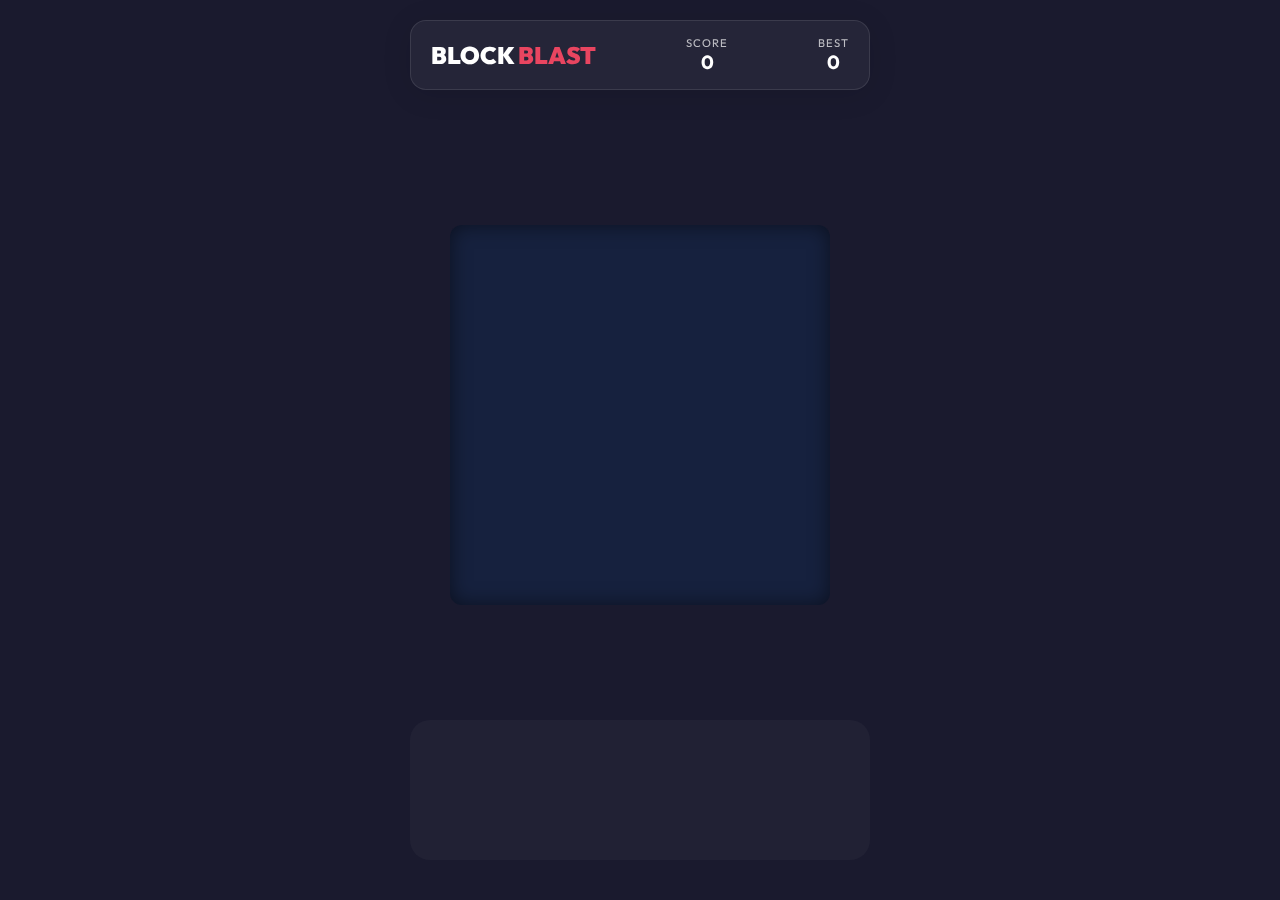
<file: index.html>
<!DOCTYPE html>
<html lang="ja">
<head>
    <meta charset="UTF-8">
    <meta name="viewport" content="width=device-width, initial-scale=1.0, maximum-scale=1.0, user-scalable=no">
    <title>Block Blast Clone</title>
    <link rel="preconnect" href="https://fonts.googleapis.com">
    <link rel="preconnect" href="https://fonts.gstatic.com" crossorigin>
    <link href="https://fonts.googleapis.com/css2?family=Outfit:wght@400;700;900&display=swap" rel="stylesheet">
    <link rel="stylesheet" href="style.css">
</head>
<body>
    <div class="game-container">
        <header class="game-header">
            <h1 class="logo">BLOCK <span class="highlight">BLAST</span></h1>
            <div class="score-board">
                <div class="score-label">SCORE</div>
                <div class="score-value" id="score">0</div>
            </div>
            <div class="best-score-board">
                <div class="score-label">BEST</div>
                <div class="score-value" id="best-score">0</div>
            </div>
        </header>

        <div class="game-area">
            <div class="grid-container" id="grid">
                <!-- Grid cells will be generated by JS -->
            </div>
        </div>

        <div class="dock-container" id="dock">
            <!-- Draggable blocks will be generated by JS -->
        </div>
    </div>

    <div id="game-over-modal" class="modal hidden">
        <div class="modal-content">
            <h2>GAME OVER</h2>
            <p>Final Score: <span id="final-score">0</span></p>
            <button id="restart-btn" class="btn-primary">Try Again</button>
        </div>
    </div>

    <script src="game.js"></script>
</body>
</html>
</file>
<file: style.css>
:root {
    --bg-color: #1a1a2e;
    --grid-bg: #16213e;
    --cell-empty: #0f3460;
    --accent-color: #e94560;
    --text-color: #ffffff;
    --block-color-1: #4ecca3;
    --block-color-2: #e94560;
    --block-color-3: #fcdab7;
    --block-color-4: #a2d5f2;
    --block-color-5: #ff7675;
    
    --cell-size: 40px;
    --gap: 6px;
}

* {
    box-sizing: border-box;
    user-select: none;
    -webkit-user-drag: none;
    -webkit-tap-highlight-color: transparent;
}

body {
    margin: 0;
    padding: 0;
    background-color: var(--bg-color);
    color: var(--text-color);
    font-family: 'Outfit', sans-serif;
    display: flex;
    justify-content: center;
    align-items: center;
    min-height: 100vh;
    overflow: hidden;
}

.game-container {
    width: 100%;
    max-width: 500px;
    padding: 20px;
    display: flex;
    flex-direction: column;
    align-items: center;
    height: 100vh;
    justify-content: space-between;
}

/* Header */
.game-header {
    width: 100%;
    display: flex;
    justify-content: space-between;
    align-items: center;
    background: rgba(255, 255, 255, 0.05);
    backdrop-filter: blur(10px);
    padding: 15px 20px;
    border-radius: 16px;
    margin-bottom: 20px;
    box-shadow: 0 4px 30px rgba(0, 0, 0, 0.1);
    border: 1px solid rgba(255, 255, 255, 0.1);
}

.logo {
    font-size: 1.5rem;
    margin: 0;
    font-weight: 900;
}

.highlight {
    color: var(--accent-color);
}

.score-board, .best-score-board {
    text-align: center;
}

.score-label {
    font-size: 0.7rem;
    opacity: 0.7;
    text-transform: uppercase;
    letter-spacing: 1px;
}

.score-value {
    font-size: 1.2rem;
    font-weight: 700;
}

/* Game Area */
.game-area {
    flex-grow: 1;
    display: flex;
    align-items: center;
    justify-content: center;
    width: 100%;
}

.grid-container {
    display: grid;
    grid-template-columns: repeat(8, 1fr);
    grid-template-rows: repeat(8, 1fr);
    gap: var(--gap);
    padding: var(--gap);
    background-color: var(--grid-bg);
    border-radius: 12px;
    width: 100%;
    max-width: 380px; /* cell-size * 8 + gap * 9 approx */
    aspect-ratio: 1 / 1;
    box-shadow: inset 0 0 20px rgba(0,0,0,0.5);
}

.cell {
    background-color: var(--cell-empty);
    border-radius: 6px;
    transition: background-color 0.2s, transform 0.1s;
}

.cell.filled {
    box-shadow: inset 0 0 5px rgba(0,0,0,0.2), 0 2px 4px rgba(0,0,0,0.2);
}

/* Dock */
.dock-container {
    width: 100%;
    height: 140px;
    display: flex;
    justify-content: space-around;
    align-items: center;
    margin-bottom: 20px;
    background: rgba(255, 255, 255, 0.03);
    border-radius: 20px;
    padding: 10px;
}

.block-preview {
    width: 80px;
    height: 80px;
    display: flex;
    justify-content: center;
    align-items: center;
    position: relative;
    /* touch-action: none; is handled in JS or logic usually, but here helps if direct */
}

.draggable-block {
    display: grid;
    gap: 2px;
    cursor: grab;
    transition: transform 0.1s;
}

.draggable-block:active {
    cursor: grabbing;
    transform: scale(1.1);
}

.block-cell {
    width: 20px;
    height: 20px;
    border-radius: 4px;
    box-shadow: inset 0 0 2px rgba(0,0,0,0.2);
}

/* Modal */
.modal {
    position: fixed;
    top: 0;
    left: 0;
    width: 100%;
    height: 100%;
    background: rgba(0, 0, 0, 0.85);
    display: flex;
    justify-content: center;
    align-items: center;
    z-index: 100;
    backdrop-filter: blur(5px);
    opacity: 1;
    transition: opacity 0.3s;
}

.modal.hidden {
    opacity: 0;
    pointer-events: none;
}

.modal-content {
    background: #252a41;
    padding: 40px;
    border-radius: 20px;
    text-align: center;
    box-shadow: 0 10px 50px rgba(0,0,0,0.5);
    border: 1px solid rgba(255,255,255,0.1);
}

.modal-content h2 {
    color: var(--accent-color);
    font-size: 2.5rem;
    margin-bottom: 10px;
}

.btn-primary {
    background: linear-gradient(135deg, #e94560, #a32f4a);
    color: white;
    border: none;
    padding: 15px 40px;
    border-radius: 50px;
    font-size: 1.2rem;
    font-weight: 700;
    cursor: pointer;
    margin-top: 20px;
    transition: transform 0.1s, box-shadow 0.2s;
    box-shadow: 0 4px 15px rgba(233, 69, 96, 0.4);
}

.btn-primary:hover {
    transform: translateY(-2px);
    box-shadow: 0 6px 20px rgba(233, 69, 96, 0.6);
}

.btn-primary:active {
    transform: scale(0.95);
}

/* Utility Animations */
@keyframes popIn {
    0% { transform: scale(0); opacity: 0; }
    80% { transform: scale(1.1); opacity: 1; }
    100% { transform: scale(1); }
}

.pop-in {
    animation: popIn 0.3s cubic-bezier(0.175, 0.885, 0.32, 1.275) forwards;
}

.flash-clear {
    animation: flash 0.4s ease-out forwards;
}

@keyframes flash {
    0% { background-color: white; transform: scale(1.1); }
    100% { background-color: transparent; transform: scale(0); opacity: 0; }
}
</file>
